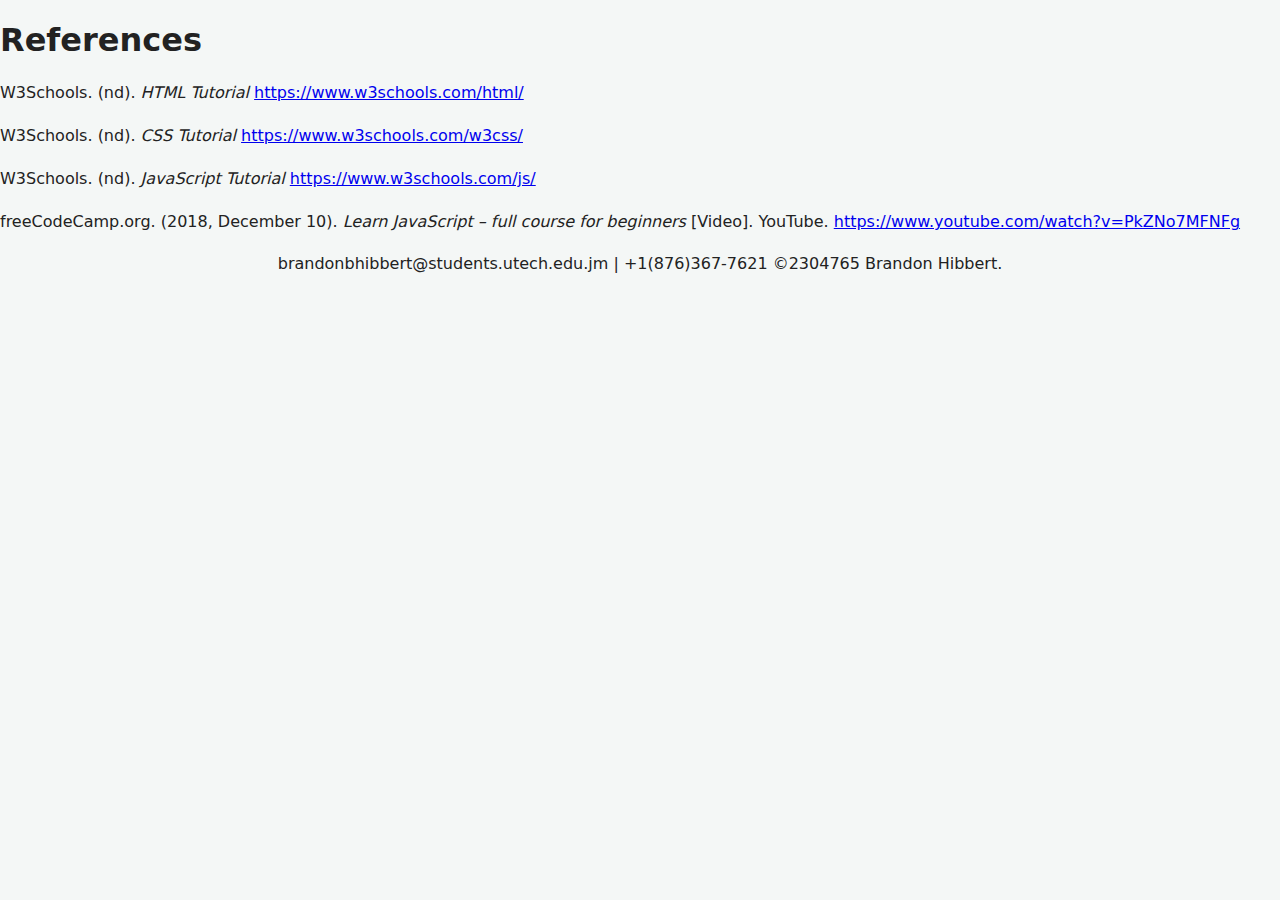
<file: references.html>
<!--Brandon Hibbert 2304765 | brandonbhibbert@students.utech.edu.jm | Friday 8AM-->

<!DOCTYPE html>
<html lang="en">
    <head>
        <meta charset="UTF-8">
        <meta name="viewport" content="width=device-width, initial-scale=1.0">
        <title><b>References Page</b></title>
        <link rel="stylesheet" href="../style.css" />
    </head>
    <body>
        <main class="container"></main>
            <h1>References</h1>
            
            <p class="apa-entry">
                W3Schools. (nd). <i>HTML Tutorial</i>
                <a href="https://www.w3schools.com/html/">https://www.w3schools.com/html/</a>
            </p>
            
            <p class="apa-entry">
                W3Schools. (nd). <i>CSS Tutorial</i>
                <a href="https://www.w3schools.com/w3css/">https://www.w3schools.com/w3css/</a>
            </p>
            
            <p class="apa-entry">
                W3Schools. (nd). <i>JavaScript Tutorial</i>
                <a href="https://www.w3schools.com/js/">https://www.w3schools.com/js/</a>
            </p>

            <p class="apa-entry">
                freeCodeCamp.org. (2018, December 10). <i>Learn JavaScript – full course for beginners</i> [Video]. YouTube.
                <a href="https://www.youtube.com/watch?v=PkZNo7MFNFg">https://www.youtube.com/watch?v=PkZNo7MFNFg</a>
            </p>
        <main></main>
    </body>

    <footer>
        <p><center>brandonbhibbert@students.utech.edu.jm | +1(876)367-7621 &copy;2304765 Brandon Hibbert.</center></p>
    </footer>
</html>
</file>
<file: style.css>
/*Brandon Hibbert 2304765 | brandonbhibbert@students.utech.edu.jm | Friday 8AM*/

:root{
    --blue:#1e88e5;
    --green:#2e7d32;
    --white:#ffffff;
    --max-width:1100px;
    --gap:1rem;
}

body{
    font-family:system-ui,Segoe UI,Roboto,Helvetica,Arial;
    margin:0; color:#222;
    background:#f4f7f6;
}

.container{
    max-width:var(--max-width);
    margin:1rem auto;
    padding:0 1rem;
}

.site-header{
    display:flex;
    justify-content:space-between;
    align-items:center;
    padding:0.75rem 1rem;
    background:linear-gradient(90deg,var(--blue),var(--green));
    color:var(--white);
}

.site-header .brand a{
    color:var(--white);
    text-decoration:none;
    font-weight:700;
    font-size:1.1rem;
}

.gcrlogo {
    width: 100px;
    height: auto; 
}

.nav a{
    margin-left:0.8rem;
    color:var(--white);
    text-decoration:none;
}

.hero{
    padding:2rem;
    background:linear-gradient(180deg, rgba(30,136,229,0.08), rgba(46,125,50,0.04));
    border-radius:8px;
}

.hero h1{
    margin:0 0 .5rem 0;
}

.btn{
    display:inline-block;
    padding:.5rem 1rem;
    border-radius:6px; 
    background:var(--blue);
    color:var(--white); text-decoration:none;
    border:none; cursor:pointer;
}

.btn.alt{
    background:#ddd;
    color:#111;
}

.grid{
    display:grid;
    grid-template-columns:repeat(auto-fit,minmax(220px,1fr));
    gap:var(--gap);
}

.product{
    background:#fff;
    padding:1rem;
    border-radius:8px;
    box-shadow:0 1px 3px rgba(0,0,0,.06);
}

.price{
    font-weight:700;
}

.site-footer{
    padding:1rem;
    text-align:center;
    margin-top:1.5rem;
}

.about-card, .quick-info{
    background:#fff;
    padding:1rem;
    border-radius:8px;
    margin-top:1rem;
}

.footnote{
    background:#fff;
    padding:1rem;
    border-radius:8px;
    margin-top:1rem;
}

.auth{
    display:grid;
    grid-template-columns:1fr;
    gap:1rem;
}

.card{
    background:#fff;
    padding:1rem;
    border-radius:8px;
}

input[type="number"], input[type="text"], input[type="email"], input[type="password"] {
    width:100%;
    padding:.4rem;
    margin-top:.25rem;
    margin-bottom:.5rem;
}

.cart-actions{
    display:flex;
    gap:1rem;
    margin-top:1rem;}

.checkout-form{
    margin-top:1rem;
    background:#fff;
    padding:1rem;
    border-radius:8px;
}

.hidden{
    display:none;
}

.receipt{
    background:#fff;
    padding:1rem;
    border-radius:8px;
    margin-top:1rem;
    white-space:pre-wrap;
}

@media(min-width:800px){
    .auth{grid-template-columns:1fr 1fr;}
}

.apa-entry{
    margin-bottom: 1.2rem;
    line-height: 1.5;
}
</file>
